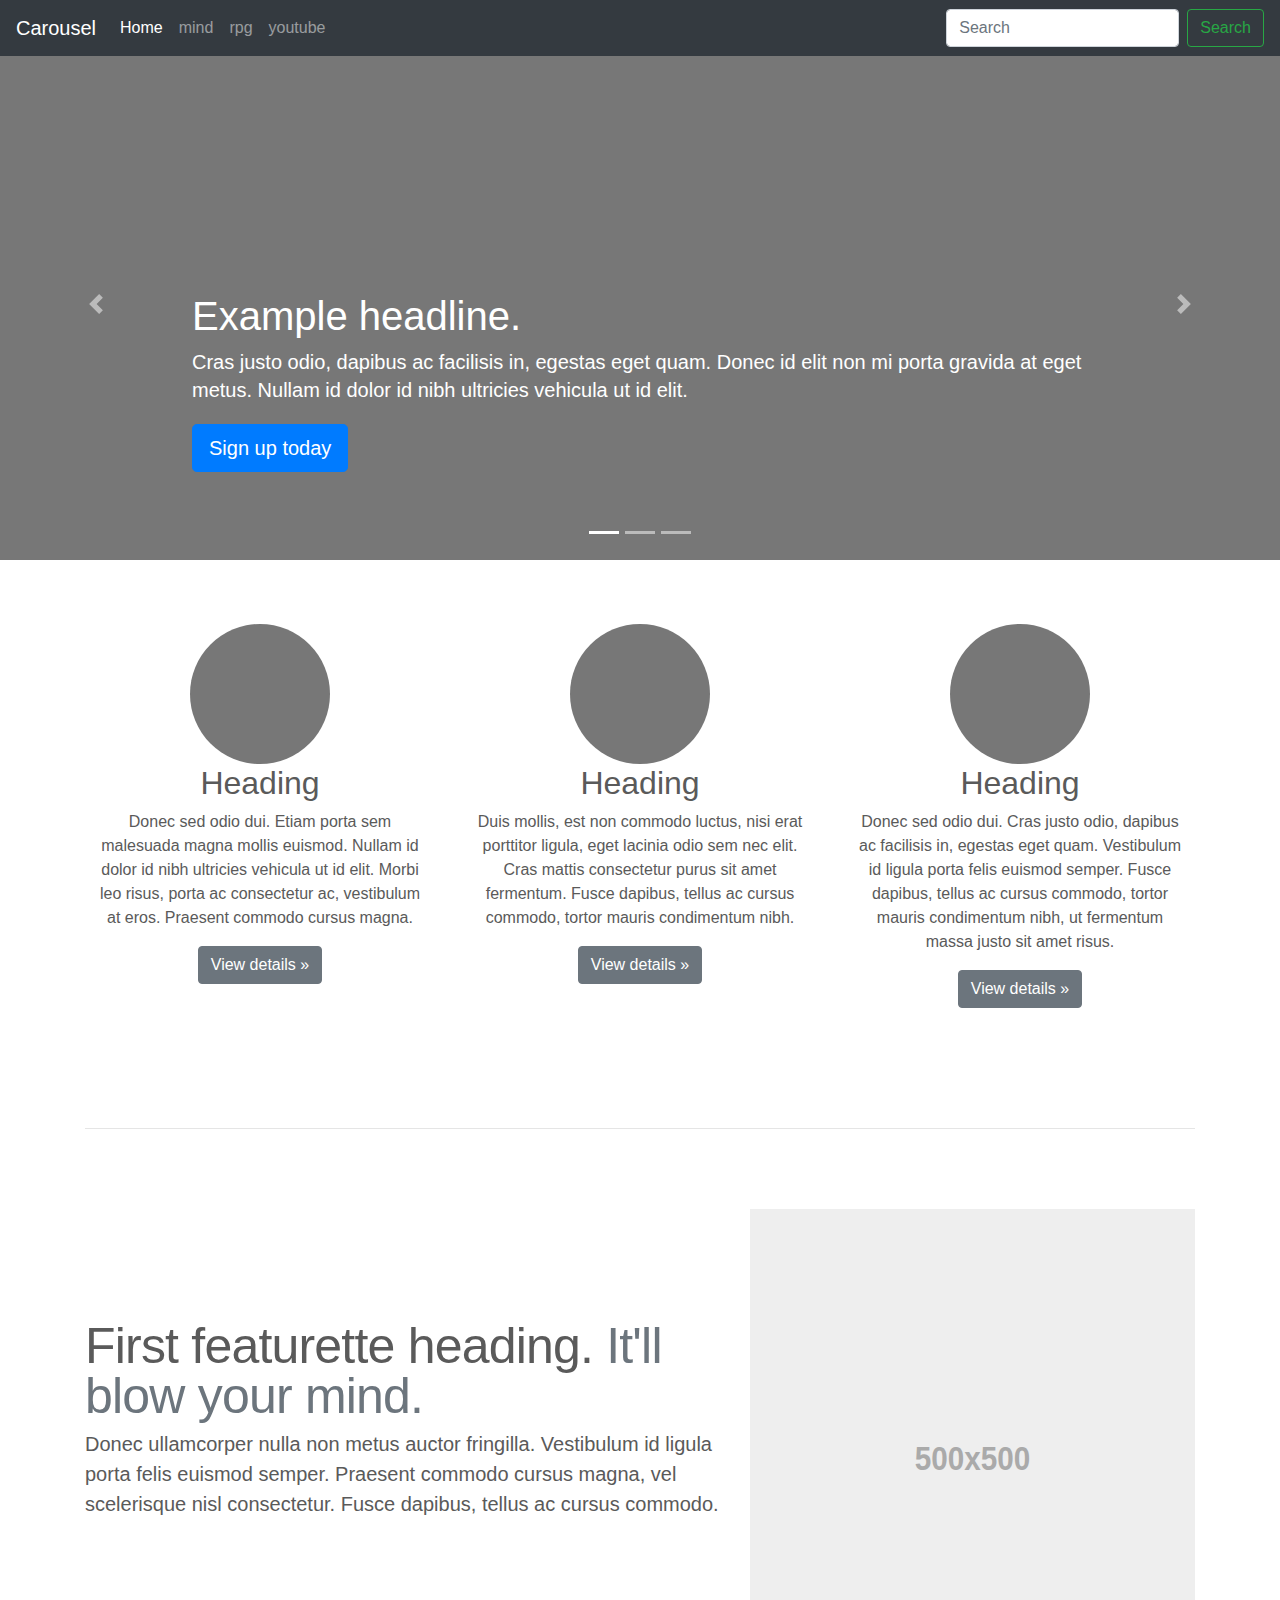
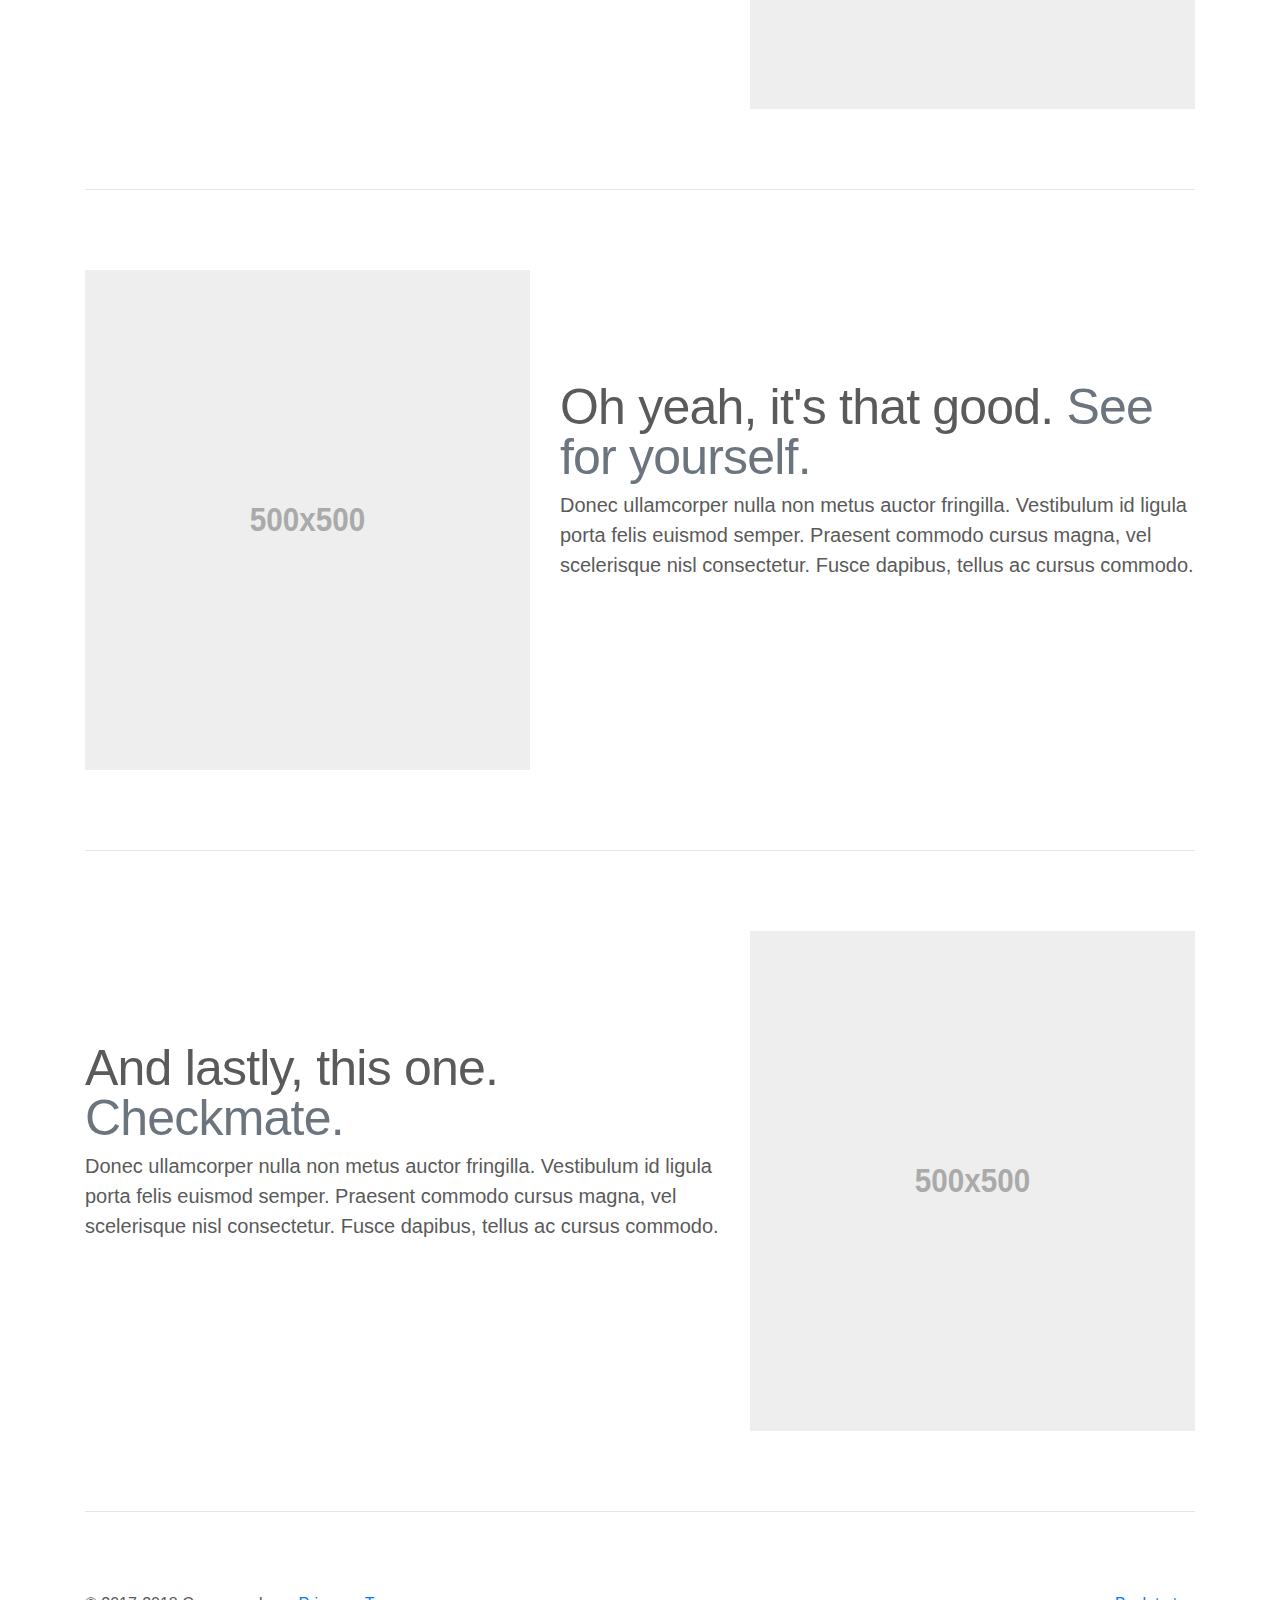
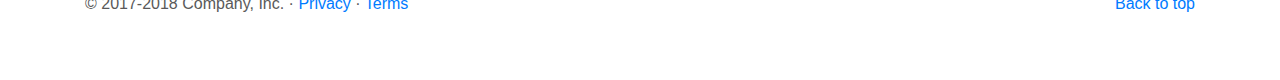
<file: index.html>
<!doctype html>
<html lang="en">

<head>
    <meta charset="utf-8">
    <meta name="viewport" content="width=device-width, initial-scale=1, shrink-to-fit=no">
    <meta name="description" content="">
    <meta name="author" content="">
    <link rel="icon" href="favicon.ico">

    <title>Carousel Template for Bootstrap</title>

    <!-- Bootstrap core CSS -->
    <link href="dist/css/bootstrap.min.css" rel="stylesheet">

    <!-- Custom styles for this template -->
    <link href="carousel.css" rel="stylesheet">
</head>

<body>

    <header>
        <nav class="navbar navbar-expand-md navbar-dark fixed-top bg-dark">
            <a class="navbar-brand" href="#">Carousel</a>
            <button class="navbar-toggler" type="button" data-toggle="collapse" data-target="#navbarCollapse" aria-controls="navbarCollapse" aria-expanded="false" aria-label="Toggle navigation">
          <span class="navbar-toggler-icon"></span>
        </button>
            <div class="collapse navbar-collapse" id="navbarCollapse">
                <ul class="navbar-nav mr-auto">
                    <li class="nav-item active">
                        <a class="nav-link" href="#">Home <span class="sr-only">(current)</span></a>
                    </li>
                    <li class="nav-item">
                        <a class="nav-link" href="mind.html">mind</a>
                    </li>
                    <li class="nav-item">
                        <a class="nav-link " href="rpg.html ">rpg<span class="sr-only ">(current)</span></a>
                    </li>
                    <li class="nav-item">
                        <a class="nav-link " href="youtube.html">youtube<span class="sr-only ">(current)</span></a>
                    </li>

                    <!-- <li class="nav-item">
                        <a class="nav-link disabled" href="#">Disabled</a>
                    </li>!-->
                </ul>
                <form class="form-inline mt-2 mt-md-0">
                    <input class="form-control mr-sm-2" type="text" placeholder="Search" aria-label="Search">
                    <button class="btn btn-outline-success my-2 my-sm-0" type="submit">Search</button>
                </form>
            </div>
        </nav>
    </header>

    <main role="main">

        <div id="myCarousel" class="carousel slide" data-ride="carousel">
            <ol class="carousel-indicators">
                <li data-target="#myCarousel" data-slide-to="0" class="active"></li>
                <li data-target="#myCarousel" data-slide-to="1"></li>
                <li data-target="#myCarousel" data-slide-to="2"></li>
            </ol>
            <div class="carousel-inner">
                <div class="carousel-item active">
                    <img class="first-slide" src="[data-uri]" alt="First slide">
                    <div class="container">
                        <div class="carousel-caption text-left">
                            <h1>Example headline.</h1>
                            <p>Cras justo odio, dapibus ac facilisis in, egestas eget quam. Donec id elit non mi porta gravida at eget metus. Nullam id dolor id nibh ultricies vehicula ut id elit.</p>
                            <p><a class="btn btn-lg btn-primary" href="#" role="button">Sign up today</a></p>
                        </div>
                    </div>
                </div>
                <div class="carousel-item">
                    <img class="second-slide" src="[data-uri]" alt="Second slide">
                    <div class="container">
                        <div class="carousel-caption">
                            <h1>Another example headline.</h1>
                            <p>Cras justo odio, dapibus ac facilisis in, egestas eget quam. Donec id elit non mi porta gravida at eget metus. Nullam id dolor id nibh ultricies vehicula ut id elit.</p>
                            <p><a class="btn btn-lg btn-primary" href="#" role="button">Learn more</a></p>
                        </div>
                    </div>
                </div>
                <div class="carousel-item">
                    <img class="third-slide" src="[data-uri]" alt="Third slide">
                    <div class="container">
                        <div class="carousel-caption text-right">
                            <h1>One more for good measure.</h1>
                            <p>Cras justo odio, dapibus ac facilisis in, egestas eget quam. Donec id elit non mi porta gravida at eget metus. Nullam id dolor id nibh ultricies vehicula ut id elit.</p>
                            <p><a class="btn btn-lg btn-primary" href="#" role="button">Browse gallery</a></p>
                        </div>
                    </div>
                </div>
            </div>
            <a class="carousel-control-prev" href="#myCarousel" role="button" data-slide="prev">
                <span class="carousel-control-prev-icon" aria-hidden="true"></span>
                <span class="sr-only">Previous</span>
            </a>
            <a class="carousel-control-next" href="#myCarousel" role="button" data-slide="next">
                <span class="carousel-control-next-icon" aria-hidden="true"></span>
                <span class="sr-only">Next</span>
            </a>
        </div>


        <!-- Marketing messaging and featurettes
      ================================================== -->
        <!-- Wrap the rest of the page in another container to center all the content. -->

        <div class="container marketing">

            <!-- Three columns of text below the carousel -->
            <div class="row">
                <div class="col-lg-4">
                    <img class="rounded-circle" src="[data-uri]" alt="Generic placeholder image" width="140" height="140">
                    <h2>Heading</h2>
                    <p>Donec sed odio dui. Etiam porta sem malesuada magna mollis euismod. Nullam id dolor id nibh ultricies vehicula ut id elit. Morbi leo risus, porta ac consectetur ac, vestibulum at eros. Praesent commodo cursus magna.</p>
                    <p><a class="btn btn-secondary" href="#" role="button">View details &raquo;</a></p>
                </div>
                <!-- /.col-lg-4 -->
                <div class="col-lg-4">
                    <img class="rounded-circle" src="[data-uri]" alt="Generic placeholder image" width="140" height="140">
                    <h2>Heading</h2>
                    <p>Duis mollis, est non commodo luctus, nisi erat porttitor ligula, eget lacinia odio sem nec elit. Cras mattis consectetur purus sit amet fermentum. Fusce dapibus, tellus ac cursus commodo, tortor mauris condimentum nibh.</p>
                    <p><a class="btn btn-secondary" href="#" role="button">View details &raquo;</a></p>
                </div>
                <!-- /.col-lg-4 -->
                <div class="col-lg-4">
                    <img class="rounded-circle" src="[data-uri]" alt="Generic placeholder image" width="140" height="140">
                    <h2>Heading</h2>
                    <p>Donec sed odio dui. Cras justo odio, dapibus ac facilisis in, egestas eget quam. Vestibulum id ligula porta felis euismod semper. Fusce dapibus, tellus ac cursus commodo, tortor mauris condimentum nibh, ut fermentum massa justo sit
                        amet risus.</p>
                    <p><a class="btn btn-secondary" href="#" role="button">View details &raquo;</a></p>
                </div>
                <!-- /.col-lg-4 -->
            </div>
            <!-- /.row -->


            <!-- START THE FEATURETTES -->

            <hr class="featurette-divider">

            <div class="row featurette">
                <div class="col-md-7">
                    <h2 class="featurette-heading">First featurette heading. <span class="text-muted">It'll blow your mind.</span></h2>
                    <p class="lead">Donec ullamcorper nulla non metus auctor fringilla. Vestibulum id ligula porta felis euismod semper. Praesent commodo cursus magna, vel scelerisque nisl consectetur. Fusce dapibus, tellus ac cursus commodo.</p>
                </div>
                <div class="col-md-5">
                    <img class="featurette-image img-fluid mx-auto" data-src="holder.js/500x500/auto" alt="Generic placeholder image">
                </div>
            </div>

            <hr class="featurette-divider">

            <div class="row featurette">
                <div class="col-md-7 order-md-2">
                    <h2 class="featurette-heading">Oh yeah, it's that good. <span class="text-muted">See for yourself.</span></h2>
                    <p class="lead">Donec ullamcorper nulla non metus auctor fringilla. Vestibulum id ligula porta felis euismod semper. Praesent commodo cursus magna, vel scelerisque nisl consectetur. Fusce dapibus, tellus ac cursus commodo.</p>
                </div>
                <div class="col-md-5 order-md-1">
                    <img class="featurette-image img-fluid mx-auto" data-src="holder.js/500x500/auto" alt="Generic placeholder image">
                </div>
            </div>

            <hr class="featurette-divider">

            <div class="row featurette">
                <div class="col-md-7">
                    <h2 class="featurette-heading">And lastly, this one. <span class="text-muted">Checkmate.</span></h2>
                    <p class="lead">Donec ullamcorper nulla non metus auctor fringilla. Vestibulum id ligula porta felis euismod semper. Praesent commodo cursus magna, vel scelerisque nisl consectetur. Fusce dapibus, tellus ac cursus commodo.</p>
                </div>
                <div class="col-md-5">
                    <img class="featurette-image img-fluid mx-auto" data-src="holder.js/500x500/auto" alt="Generic placeholder image">
                </div>
            </div>

            <hr class="featurette-divider">

            <!-- /END THE FEATURETTES -->

        </div>
        <!-- /.container -->


        <!-- FOOTER -->
        <footer class="container">
            <p class="float-right"><a href="#">Back to top</a></p>
            <p>&copy; 2017-2018 Company, Inc. &middot; <a href="#">Privacy</a> &middot; <a href="#">Terms</a></p>
        </footer>
    </main>

    <!-- Bootstrap core JavaScript
    ================================================== -->
    <!-- Placed at the end of the document so the pages load faster -->
    <script src="https://code.jquery.com/jquery-3.3.1.slim.min.js" integrity="sha384-q8i/X+965DzO0rT7abK41JStQIAqVgRVzpbzo5smXKp4YfRvH+8abtTE1Pi6jizo" crossorigin="anonymous"></script>
    <script>
        window.jQuery || document.write('<script src="assets/js/vendor/jquery-slim.min.js"><\/script>')
    </script>
    <script src="assets/js/vendor/popper.min.js"></script>
    <script src="dist/js/bootstrap.min.js"></script>
    <!-- Just to make our placeholder images work. Don't actually copy the next line! -->
    <script src="assets/js/vendor/holder.min.js"></script>
</body>

</html>
</file>
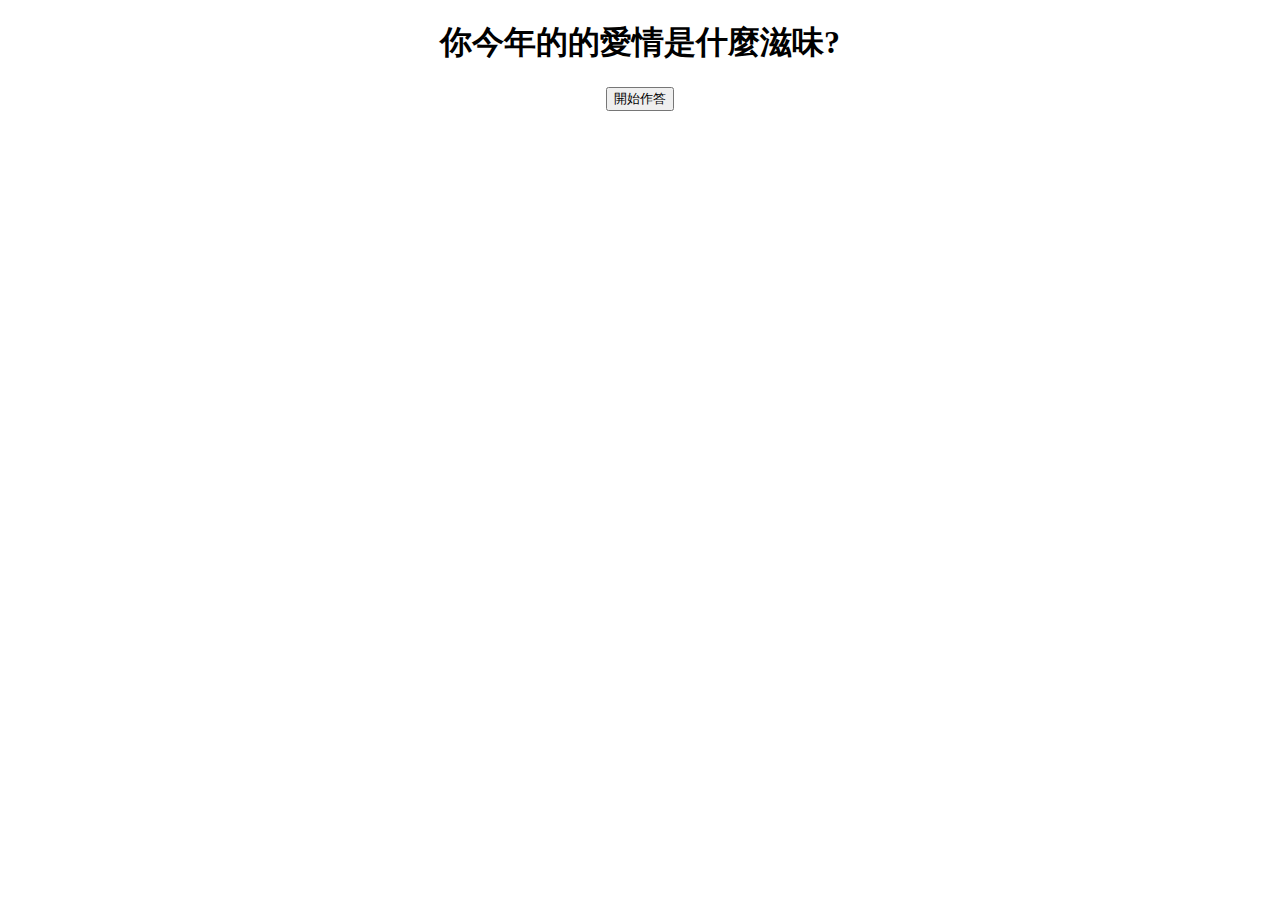
<file: mind/index.html>
<!DOCTYPE html>
<html>

<head>
    <meta charset="utf-8">
    <title>Simple RPG</title>
    <link rel="stylesheet" href="style.css">
</head>

<body>
    <h1>你今年的的愛情是什麼滋味?</h1>
    <div>
        <h2 id="question"></h2>
        <div id="options"></div>
    </div>
    <input id="startButton" type="button" value="開始作答">
    <script src="https://code.jquery.com/jquery-3.6.0.min.js"></script>
    <script src="data.js"></script>
    <script src="main.js"></script>
</body>

</html>
</file>
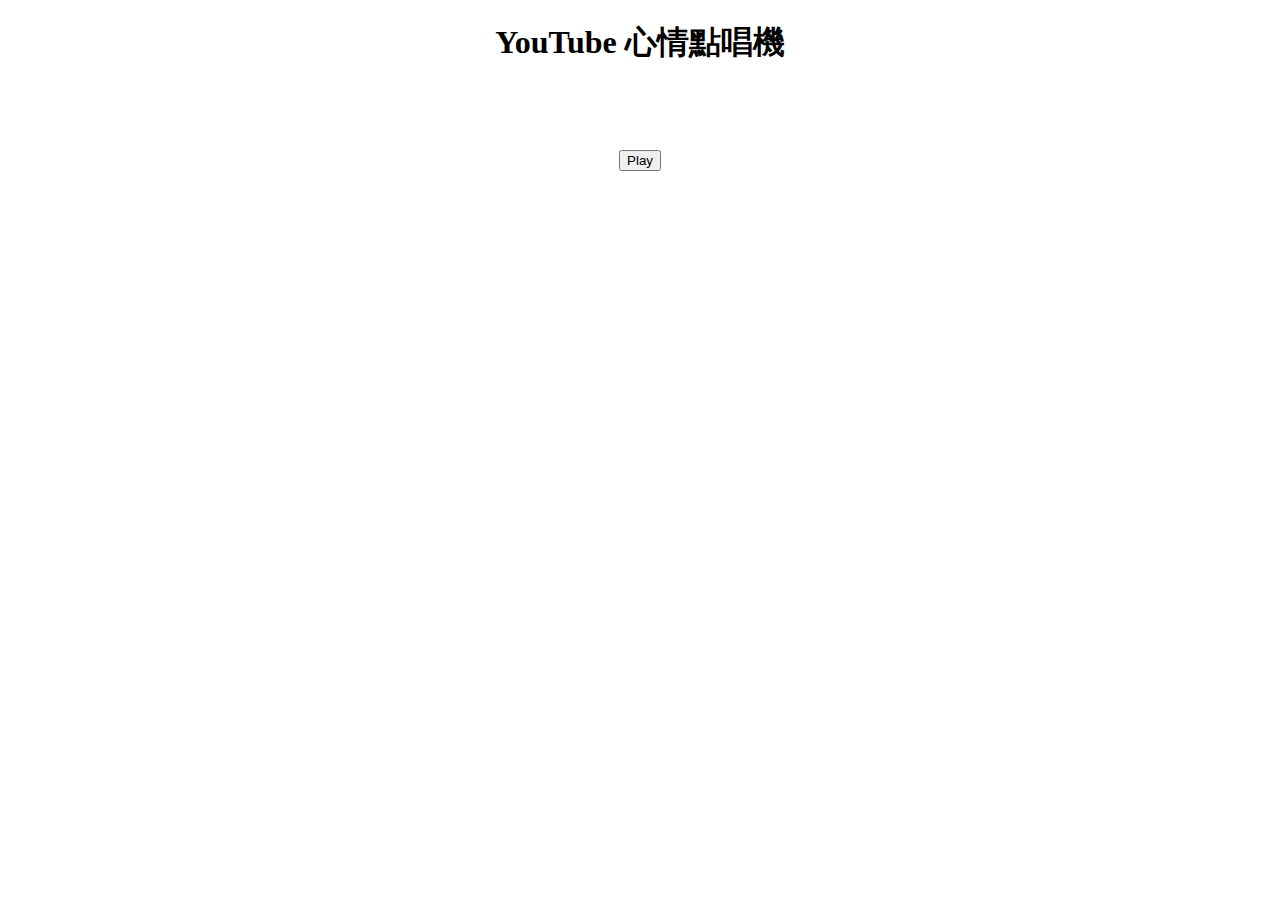
<file: youtube/index.html>
<!DOCTYPE html>
<html>

<head>
    <meta charset="utf-8">
    <title></title>
    <link rel="stylesheet" href="style.css">
</head>

<body>
    <h1>YouTube 心情點唱機</h1>
    <h2></h2>
    <!--播放歌曲名稱放這裡-->
    <div id="player"></div>
    <!-- YouTube Video Player -->
    <br>
    <input id="playButton" type="button" value="Play">
    <script src="https://code.jquery.com/jquery-3.6.0.min.js"></script>
    <script src="https://www.youtube.com/iframe_api"></script>
    <script src="playList.js"></script>
    <script src="main.js"></script>
</body>

</html>
</file>
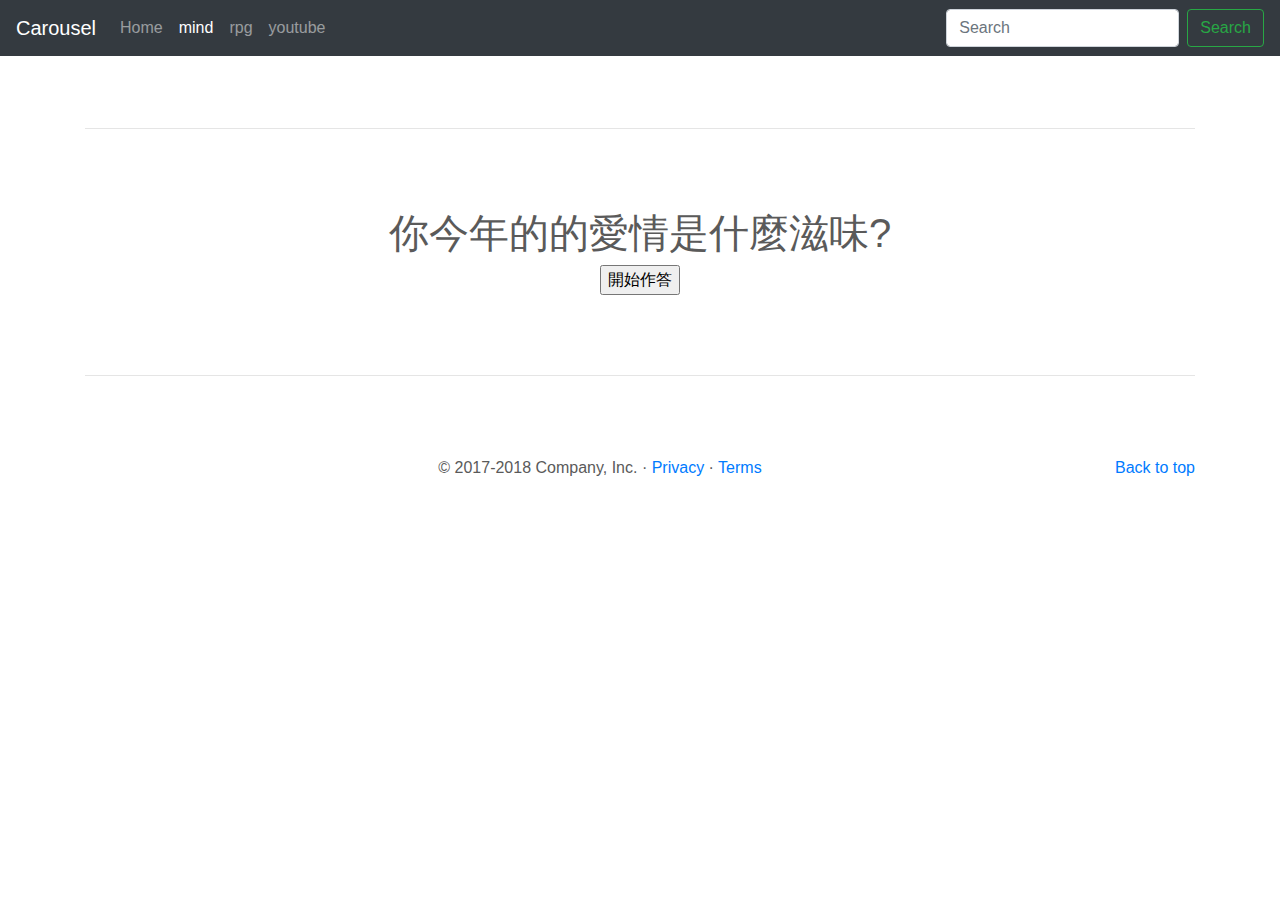
<file: mind.html>
<!doctype html>
<html lang="en">

<head>
    <meta charset="utf-8">
    <meta name="viewport" content="width=device-width, initial-scale=1, shrink-to-fit=no">
    <meta name="description" content="">
    <meta name="author" content="">
    <link rel="icon" href="favicon.ico">

    <title>Carousel Template for Bootstrap</title>

    <!-- Bootstrap core CSS -->
    <link href="dist/css/bootstrap.min.css" rel="stylesheet">
    <link href="mind/style.css" rel="stylesheet ">
    <!-- Custom styles for this template -->
    <link href="carousel.css " rel="stylesheet ">
</head>

<body>

    <header>
        <nav class="navbar navbar-expand-md navbar-dark fixed-top bg-dark ">
            <a class="navbar-brand " href="# ">Carousel</a>
            <button class="navbar-toggler " type="button " data-toggle="collapse " data-target="#navbarCollapse " aria-controls="navbarCollapse " aria-expanded="false " aria-label="Toggle navigation ">
          <span class="navbar-toggler-icon "></span>
        </button>
            <div class="collapse navbar-collapse " id="navbarCollapse ">
                <ul class="navbar-nav mr-auto ">
                    <li class="nav-item">
                        <a class="nav-link " href="index.html ">Home </a>
                    </li>
                    <li class="nav-item   active">
                        <a class="nav-link " href="mind.html ">mind<span class="sr-only ">(current)</span></a>
                    </li>
                    <li class="nav-item">
                        <a class="nav-link " href="rpg.html ">rpg<span class="sr-only ">(current)</span></a>
                    </li>
                    <li class="nav-item">
                        <a class="nav-link " href="youtube.html">youtube<span class="sr-only ">(current)</span></a>
                    </li>

                    <!-- <li class="nav-item">
                        <a class="nav-link disabled" href="#">Disabled</a>
                    </li>!-->
                </ul>
                <form class="form-inline mt-2 mt-md-0 ">
                    <input class="form-control mr-sm-2 " type="text " placeholder="Search " aria-label="Search ">
                    <button class="btn btn-outline-success my-2 my-sm-0 " type="submit ">Search</button>
                </form>
            </div>
        </nav>
    </header>

    <main role="main ">
        <!-- Marketing messaging and featurettes
      ================================================== -->
        <!-- Wrap the rest of the page in another container to center all the content. -->

        <div class="container marketing ">


            <!-- /.row -->


            <!-- START THE FEATURETTES -->

            <hr class="featurette-divider ">
            <h1>你今年的的愛情是什麼滋味?</h1>
            <div>
                <h2 id="question"></h2>
                <div id="options"></div>
            </div>
            <input id="startButton" type="button" value="開始作答">


            <hr class="featurette-divider ">





            <!-- /END THE FEATURETTES -->

        </div>
        <!-- /.container -->


        <!-- FOOTER -->
        <footer class="container ">
            <p class="float-right "><a href="# ">Back to top</a></p>
            <p>&copy; 2017-2018 Company, Inc. &middot; <a href="# ">Privacy</a> &middot; <a href="# ">Terms</a></p>
        </footer>
    </main>

    <!-- Bootstrap core JavaScript
    ================================================== -->
    <!-- Placed at the end of the document so the pages load faster -->
    <script src="https://code.jquery.com/jquery-3.3.1.slim.min.js " integrity="sha384-q8i/X+965DzO0rT7abK41JStQIAqVgRVzpbzo5smXKp4YfRvH+8abtTE1Pi6jizo " crossorigin="anonymous "></script>
    <script>
        window.jQuery || document.write('<script src="assets/js/vendor/jquery-slim.min.js "><\/script>')
    </script>
    <script src="assets/js/vendor/popper.min.js "></script>
    <script src="dist/js/bootstrap.min.js "></script>
    <!-- Just to make our placeholder images work. Don't actually copy the next line! -->
    <script src="assets/js/vendor/holder.min.js "></script>
    <script src="mind/data.js"></script>
    <script src="mind/main.js"></script>
</body>

</html>
</file>
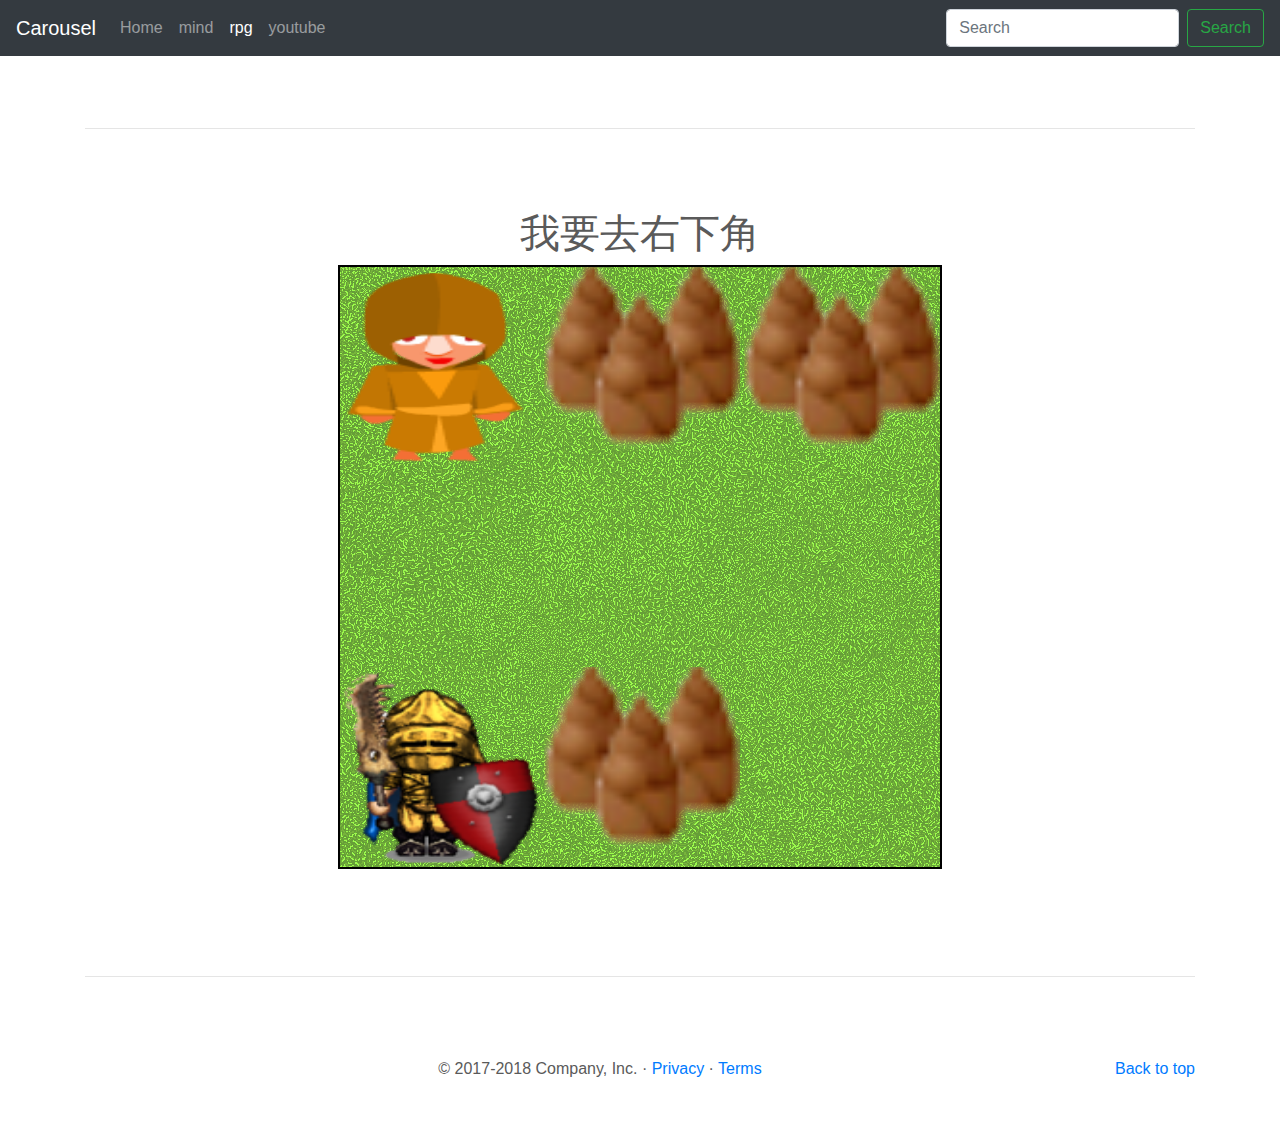
<file: rpg.html>
<!doctype html>
<html lang="en">

<head>
    <meta charset="utf-8">
    <meta name="viewport" content="width=device-width, initial-scale=1, shrink-to-fit=no">
    <meta name="description" content="">
    <meta name="author" content="">
    <link rel="icon" href="favicon.ico">

    <title>Carousel Template for Bootstrap</title>

    <!-- Bootstrap core CSS -->
    <link href="dist/css/bootstrap.min.css" rel="stylesheet">
    <link href="rpg/style.css" rel="stylesheet ">
    <!-- Custom styles for this template -->
    <link href="carousel.css " rel="stylesheet ">
</head>

<body>

    <header>
        <nav class="navbar navbar-expand-md navbar-dark fixed-top bg-dark ">
            <a class="navbar-brand " href="# ">Carousel</a>
            <button class="navbar-toggler " type="button " data-toggle="collapse " data-target="#navbarCollapse " aria-controls="navbarCollapse " aria-expanded="false " aria-label="Toggle navigation ">
          <span class="navbar-toggler-icon "></span>
        </button>
            <div class="collapse navbar-collapse " id="navbarCollapse ">
                <ul class="navbar-nav mr-auto ">
                    <li class="nav-item ">
                        <a class="nav-link " href="index.html ">Home </a>
                    </li>
                    <li class="nav-item ">
                        <a class="nav-link " href="mind.html ">mind<span class="sr-only ">(current)</span></a>
                    </li>
                    <li class="nav-item  active">
                        <a class="nav-link " href="rpg.html ">rpg<span class="sr-only ">(current)</span></a>
                    </li>
                    <li class="nav-item">
                        <a class="nav-link " href="youtube.html">youtube<span class="sr-only ">(current)</span></a>
                    </li>

                    <!-- <li class="nav-item">
                        <a class="nav-link disabled" href="#">Disabled</a>
                    </li>!-->
                </ul>
                <form class="form-inline mt-2 mt-md-0 ">
                    <input class="form-control mr-sm-2 " type="text " placeholder="Search " aria-label="Search ">
                    <button class="btn btn-outline-success my-2 my-sm-0 " type="submit ">Search</button>
                </form>
            </div>
        </nav>
    </header>

    <main role="main ">
        <!-- Marketing messaging and featurettes
      ================================================== -->
        <!-- Wrap the rest of the page in another container to center all the content. -->

        <div class="container marketing ">


            <!-- /.row -->


            <!-- START THE FEATURETTES -->

            <hr class="featurette-divider ">
            <h1>我要去右下角</h1>
            <div>
                <canvas id="myCanvas" width="600" height="600"></canvas>
                <p id="talkBox"></p>
            </div>
            <hr class="featurette-divider ">


            <!-- /END THE FEATURETTES -->

        </div>
        <!-- /.container -->


        <!-- FOOTER -->
        <footer class="container ">
            <p class="float-right "><a href="# ">Back to top</a></p>
            <p>&copy; 2017-2018 Company, Inc. &middot; <a href="# ">Privacy</a> &middot; <a href="# ">Terms</a></p>
        </footer>
    </main>

    <!-- Bootstrap core JavaScript
    ================================================== -->
    <!-- Placed at the end of the document so the pages load faster -->
    <script src="https://code.jquery.com/jquery-3.3.1.slim.min.js " integrity="sha384-q8i/X+965DzO0rT7abK41JStQIAqVgRVzpbzo5smXKp4YfRvH+8abtTE1Pi6jizo " crossorigin="anonymous "></script>
    <script>
        window.jQuery || document.write('<script src="assets/js/vendor/jquery-slim.min.js "><\/script>')
    </script>
    <script src="assets/js/vendor/popper.min.js "></script>
    <script src="dist/js/bootstrap.min.js "></script>
    <!-- Just to make our placeholder images work. Don't actually copy the next line! -->
    <script src="assets/js/vendor/holder.min.js "></script>
    <script src="rpg/main.js"></script>

</body>

</html>
</file>
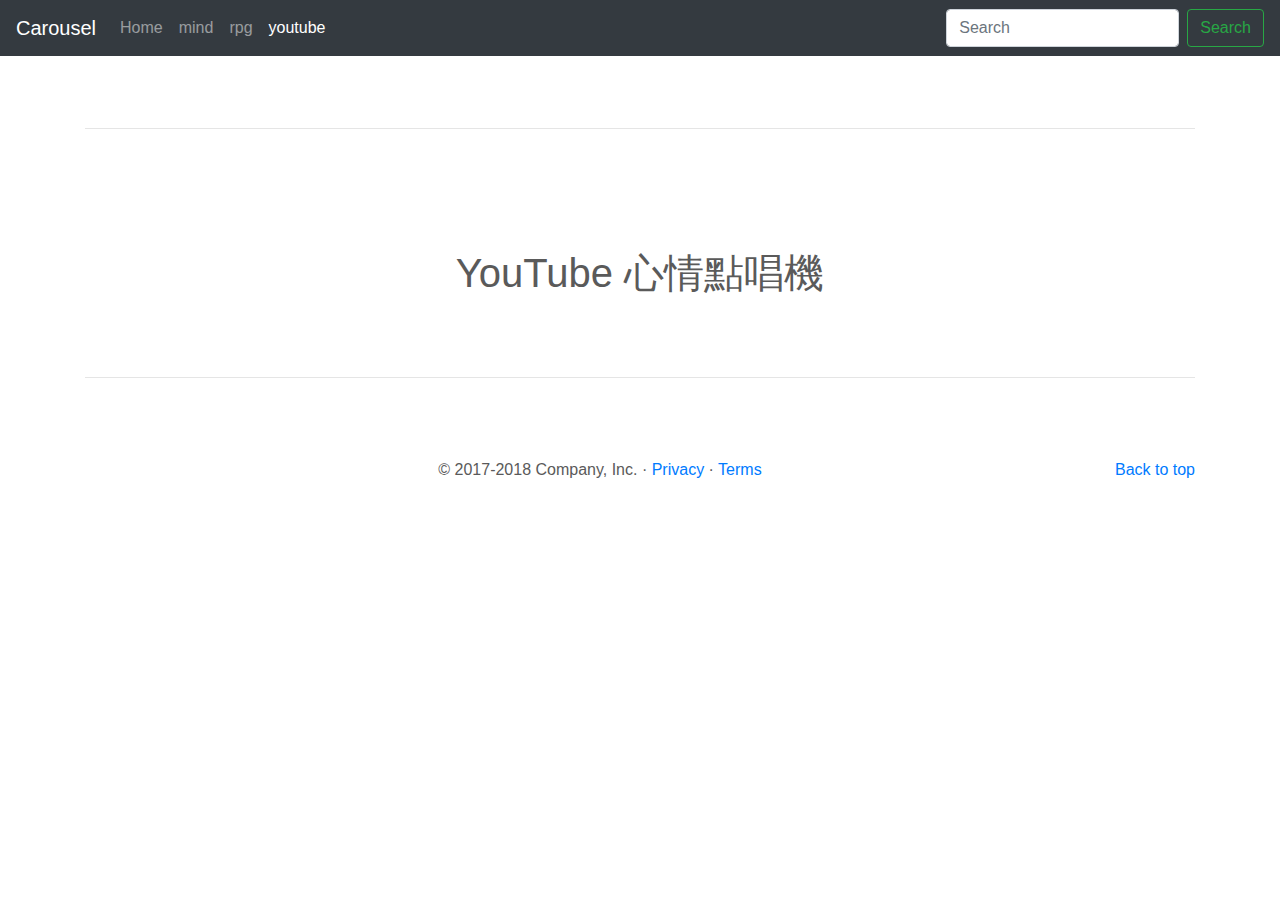
<file: youtube.html>
<!doctype html>
<html lang="en">

<head>
    <meta charset="utf-8">
    <meta name="viewport" content="width=device-width, initial-scale=1, shrink-to-fit=no">
    <meta name="description" content="">
    <meta name="author" content="">
    <link rel="icon" href="favicon.ico">

    <title>Carousel Template for Bootstrap</title>

    <!-- Bootstrap core CSS -->
    <link href="dist/css/bootstrap.min.css" rel="stylesheet">
    <link href="youtube/style.css" rel="stylesheet ">
    <!-- Custom styles for this template -->
    <link href="carousel.css " rel="stylesheet ">
</head>

<body>

    <header>
        <nav class="navbar navbar-expand-md navbar-dark fixed-top bg-dark ">
            <a class="navbar-brand " href="# ">Carousel</a>
            <button class="navbar-toggler " type="button " data-toggle="collapse " data-target="#navbarCollapse " aria-controls="navbarCollapse " aria-expanded="false " aria-label="Toggle navigation ">
          <span class="navbar-toggler-icon "></span>
        </button>
            <div class="collapse navbar-collapse " id="navbarCollapse ">
                <ul class="navbar-nav mr-auto ">
                    <li class="nav-item ">
                        <a class="nav-link " href="index.html ">Home </a>
                    </li>
                    <li class="nav-item ">
                        <a class="nav-link " href="mind.html ">mind<span class="sr-only ">(current)</span></a>
                    </li>
                    <li class="nav-item ">
                        <a class="nav-link " href="rpg.html ">rpg<span class="sr-only ">(current)</span></a>
                    </li>
                    <li class="nav-item  active">
                        <a class="nav-link " href="youtube.html">youtube<span class="sr-only ">(current)</span></a>
                    </li>

                    <!-- <li class="nav-item">
                        <a class="nav-link disabled" href="#">Disabled</a>
                    </li>!-->
                </ul>
                <form class="form-inline mt-2 mt-md-0 ">
                    <input class="form-control mr-sm-2 " type="text " placeholder="Search " aria-label="Search ">
                    <button class="btn btn-outline-success my-2 my-sm-0 " type="submit ">Search</button>
                </form>
            </div>
        </nav>
    </header>

    <main role="main ">
        <!-- Marketing messaging and featurettes
      ================================================== -->
        <!-- Wrap the rest of the page in another container to center all the content. -->

        <div class="container marketing ">


            <!-- /.row -->


            <!-- START THE FEATURETTES -->

            <hr class="featurette-divider ">
            <h2></h2>
            <!--播放歌曲名稱放這裡-->
            <h1>YouTube 心情點唱機</h1>
            <div id="player"></div>
            <hr class="featurette-divider ">


            <!-- /END THE FEATURETTES -->

        </div>
        <!-- /.container -->


        <!-- FOOTER -->
        <footer class="container ">
            <p class="float-right "><a href="# ">Back to top</a></p>
            <p>&copy; 2017-2018 Company, Inc. &middot; <a href="# ">Privacy</a> &middot; <a href="# ">Terms</a></p>
        </footer>
    </main>

    <!-- Bootstrap core JavaScript
    ================================================== -->
    <!-- Placed at the end of the document so the pages load faster -->
    <script src="https://code.jquery.com/jquery-3.3.1.slim.min.js " integrity="sha384-q8i/X+965DzO0rT7abK41JStQIAqVgRVzpbzo5smXKp4YfRvH+8abtTE1Pi6jizo " crossorigin="anonymous "></script>
    <script>
        window.jQuery || document.write('<script src="assets/js/vendor/jquery-slim.min.js "><\/script>')
    </script>
    <script src="assets/js/vendor/popper.min.js "></script>
    <script src="dist/js/bootstrap.min.js "></script>
    <!-- Just to make our placeholder images work. Don't actually copy the next line! -->
    <script src="assets/js/vendor/holder.min.js "></script>
    <script src="https://code.jquery.com/jquery-3.6.0.min.js"></script>
    <script src="https://www.youtube.com/iframe_api"></script>
    <script src="youtube/main.js"></script>
    <script src="youtube/playList.js"></script>

</body>

</html>
</file>
<file: carousel.css>
/* GLOBAL STYLES
-------------------------------------------------- */
/* Padding below the footer and lighter body text */

body {
  padding-top: 3rem;
  padding-bottom: 3rem;
  color: #5a5a5a;
}


/* CUSTOMIZE THE CAROUSEL
-------------------------------------------------- */

/* Carousel base class */
.carousel {
  margin-bottom: 4rem;
}
/* Since positioning the image, we need to help out the caption */
.carousel-caption {
  bottom: 3rem;
  z-index: 10;
}

/* Declare heights because of positioning of img element */
.carousel-item {
  height: 32rem;
  background-color: #777;
}
.carousel-item > img {
  position: absolute;
  top: 0;
  left: 0;
  min-width: 100%;
  height: 32rem;
}


/* MARKETING CONTENT
-------------------------------------------------- */

/* Center align the text within the three columns below the carousel */
.marketing .col-lg-4 {
  margin-bottom: 1.5rem;
  text-align: center;
}
.marketing h2 {
  font-weight: 400;
}
.marketing .col-lg-4 p {
  margin-right: .75rem;
  margin-left: .75rem;
}


/* Featurettes
------------------------- */

.featurette-divider {
  margin: 5rem 0; /* Space out the Bootstrap <hr> more */
}

/* Thin out the marketing headings */
.featurette-heading {
  font-weight: 300;
  line-height: 1;
  letter-spacing: -.05rem;
}


/* RESPONSIVE CSS
-------------------------------------------------- */

@media (min-width: 40em) {
  /* Bump up size of carousel content */
  .carousel-caption p {
    margin-bottom: 1.25rem;
    font-size: 1.25rem;
    line-height: 1.4;
  }

  .featurette-heading {
    font-size: 50px;
  }
}

@media (min-width: 62em) {
  .featurette-heading {
    margin-top: 7rem;
  }
}
</file>
<file: mind/style.css>
body{
    text-align: center;
    }
</file>
<file: youtube/style.css>
body {
    text-align: center;
}

h2 {
    /* 預留歌曲名稱顯示空間 */
    height: 32px;
    font-size: medium;
}
</file>
<file: rpg/style.css>
body{
    text-align: center;
 }
canvas{
    border: 2px solid black;
    background-image: url(images/grasses68.gif);
}
 #talkBox{
    height: 20px;
    color: brown;
    font-size: 26px;
    font-weight: bold;
}
</file>
